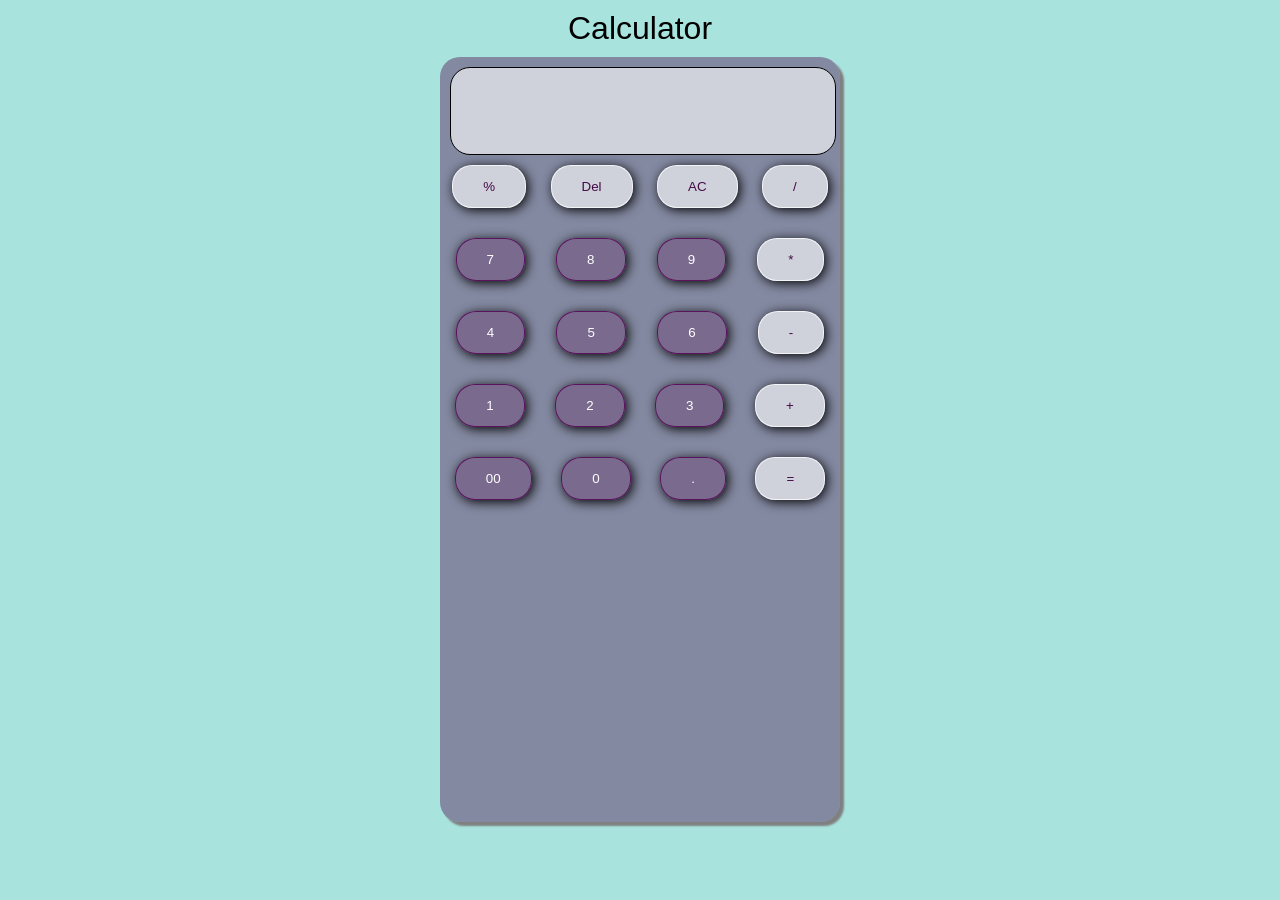
<file: index.html>
<!DOCTYPE html>
<html lang="en">
<head>
    <meta charset="UTF-8">
    <meta name="viewport" content="width=device-width, initial-scale=1.0">
    <title>Calculator</title>
    <link rel="stylesheet" href="style.css">
</head>
<body>
     <main class="main">
        <div class="head">
            <p>Calculator</p>
        </div>
        <div class="calculator">
            <div class="display">
                <input type="text"  id="visual" readonly>
            </div>

            <div class="container">
                <div class="row">
                    <button class="symbol" type="button" onclick="clicked('%')">%</button>
                    <button class="symbol" type="button" onclick="del('Del')">Del</button>
                    <button class="symbol" type="button" onclick="del('AC')">AC</button>
                    <button class="symbol" type="button" onclick="clicked('/')">/</button>
                   </div>
                   <div class="row">
                       <button class="line" type="button" onclick="clicked('7')">7</button>
                       <button class="line" type="button" onclick="clicked('8')">8</button>
                       <button class="line" type="button" onclick="clicked('9')">9</button>
                       <button class="symbol" type="button" onclick="clicked('*')">*</button>
                   </div>
                   
                   <div class="row">
                       <button class="line" type="button" onclick="clicked('4')">4</button>
                       <button class="line" type="button" onclick="clicked('5')">5</button>
                       <button class="line" type="button" onclick="clicked('6')">6</button>
                       <button class="symbol" type="button" onclick="clicked('-')">-</button>
                   </div>
                   
                   <div class="row">
                       <button class="line" type="button" onclick="clicked('1')">1</button>
                       <button class="line" type="button" onclick="clicked('2')">2</button>
                       <button class="line" type="button" onclick="clicked('3')">3</button>
                       <button class="symbol" type="button" onclick="clicked('+')">+</button>
                   </div>
                   <div class="row">
                       <button class="line" type="button" class="btn"  onclick="clicked('00')">00</button>
                       <button class="line" type="button" class="btn" onclick="clicked('0')">0</button>
                       <button class="line" type="button" class="btn" onclick="clicked('.')">.</button>
                       <button class="symbol" type="button" class="equal" onclick="equal('=')">=</button>
                   </div>
            </div>
        </div>
</main>
<script src="caalc.js"></script>
</body>
</html>
</file>
<file: style.css>
*{
    padding: 0;
    margin: 0;
    scroll-behavior: smooth;
    font-family: Verdana, Geneva, Tahoma, sans-serif;
}
body{
    background-color: rgba(116, 211, 203, 0.619);
    height: 100vh;
}
.head{
    text-align: center;
    padding: 10px;
    font-size: 2em; 
}
.main{
    display: flex;
    flex-direction: column;
    justify-content: center;
    align-items: center;
}
.calculator{
    width: 25rem;
    height: 85vh;
    background-color: rgba(82, 22, 82, 0.441);
    box-shadow: 4px 4px 2px grey;
    border-radius: 20px;
}

.display input{
    width: 24rem;
    padding: 30px 0px;
    border: 1px solid rgba(151, 3, 151, 0.441);
    border-radius: 20px;
    background-color: rgba(255, 255, 255, 0.616);
    color: black;
    border: 1px solid;
    font-size: 22px;
    margin: 10px;
    text-align: end;
}
.container{
    display: flex;
    flex-direction: column;
    gap: 30px;
}
.row{
    display: flex;
    justify-content: space-around;
}
.row button{ 
    border-radius: 20px;
    padding: 13px 30px;
}
.line{
    background-color: rgba(99, 36, 99, 0.295);
    border: 1px solid rgba(87, 7, 87, 0.87);
    color: white;
    box-shadow: 2px 2px 12px #000;
    
}
.symbol{
    background-color: rgba(255, 255, 255, 0.616);
    border: 1px solid rgba(255, 255, 255, 0.765);
    color: rgb(70, 9, 70);
    box-shadow: 2px 2px 12px #000;

}
.line:hover{
    text-shadow: 2px 2px 5px;
    background-color: rgba(255, 255, 255, 0.616);
    color: #000;
    cursor: pointer;
    font-size: 20px;
}
.symbol:hover{
    text-shadow: 2px 2px 5px;
    background-color: rgb(70, 9, 70);
    color: #fff;
    cursor: pointer;
    font-size: 20px;
}


/* Media Query */

/* @media (min-width:320px) and (max-width:480px) {
    .calculator{
        width: 90%;
    }
    .display input{
        width: 90%;
        margin-left: 15px;
    }
    .row button{
        padding: 10px 20px; 
    }
    .container{
        gap: 20px;
    }
}

@media (min-width:481px) and (max-width:768px){
    .calculator{
        width: 70%;
    }
    .display input{
        width: 95%;
    }
    .row button{
        padding: 10px 20px;
        width: 70px;
        font-size: 15px;
    }
    .container{
        gap: 20px;
    }
}

@media (min-width:769px) and (max-width:1024px){
    .calculator{
        width: 60%;
    }
    .display input{
        width: 95%;
    }
    .row button{
        padding: 10px 30px;

    }
    .container{
        gap: 20px;
    }
}

@media (min-width:1025px) and (max-width:1200px){
    .container{
        gap: 20px;
    }
    .row button{
        padding: 10px 30px;
    }
} */
</file>
<file: css/style.css>
*{
    padding: 0;
    margin: 0;
    scroll-behavior: smooth;
    font-family: Verdana, Geneva, Tahoma, sans-serif;
}
body{
    background-color: rgba(116, 211, 203, 0.619);
    height: 100vh;
}
.head{
    text-align: center;
    padding: 10px;
    font-size: 2em; 
}
.main{
    display: flex;
    flex-direction: column;
    justify-content: center;
    align-items: center;
}
.calculator{
    width: 25rem;
    height: 85vh;
    background-color: rgba(82, 22, 82, 0.441);
    box-shadow: 4px 4px 2px grey;
    border-radius: 20px;
}

.display input{
    width: 24rem;
    padding: 30px 0px;
    border: 1px solid rgba(151, 3, 151, 0.441);
    border-radius: 20px;
    background-color: rgba(255, 255, 255, 0.616);
    color: black;
    border: 1px solid;
    font-size: 22px;
    margin: 10px;
    text-align: end;
}
.container{
    display: flex;
    flex-direction: column;
    gap: 30px;
}
.row{
    display: flex;
    justify-content: space-around;
}
.row button{ 
    border-radius: 20px;
    padding: 13px 30px;
}
.line{
    background-color: rgba(99, 36, 99, 0.295);
    border: 1px solid rgba(87, 7, 87, 0.87);
    color: white;
    box-shadow: 2px 2px 12px #000;
    
}
.symbol{
    background-color: rgba(255, 255, 255, 0.616);
    border: 1px solid rgba(255, 255, 255, 0.765);
    color: rgb(70, 9, 70);
    box-shadow: 2px 2px 12px #000;

}
.line:hover{
    text-shadow: 2px 2px 5px;
    background-color: rgba(255, 255, 255, 0.616);
    color: #000;
    cursor: pointer;
    font-size: 20px;
}
.symbol:hover{
    text-shadow: 2px 2px 5px;
    background-color: rgb(70, 9, 70);
    color: #fff;
    cursor: pointer;
    font-size: 20px;
}


/* Media Query */

@media (min-width:320px) and (max-width:480px) {
    .calculator{
        width: 90%;
    }
    .display input{
        width: 90%;
        margin-left: 15px;
    }
    .row button{
        padding: 10px 20px; 
    }
    .container{
        gap: 20px;
    }
}

@media (min-width:481px) and (max-width:768px){
    .calculator{
        width: 70%;
    }
    .display input{
        width: 95%;
    }
    .row button{
        padding: 10px 20px;
        width: 70px;
        font-size: 15px;
    }
    .container{
        gap: 20px;
    }
}

@media (min-width:769px) and (max-width:1024px){
    .calculator{
        width: 60%;
    }
    .display input{
        width: 95%;
    }
    .row button{
        padding: 10px 30px;

    }
    .container{
        gap: 20px;
    }
}

@media (min-width:1025px) and (max-width:1200px){
    .container{
        gap: 20px;
    }
    .row button{
        padding: 10px 30px;
    }
}
</file>
